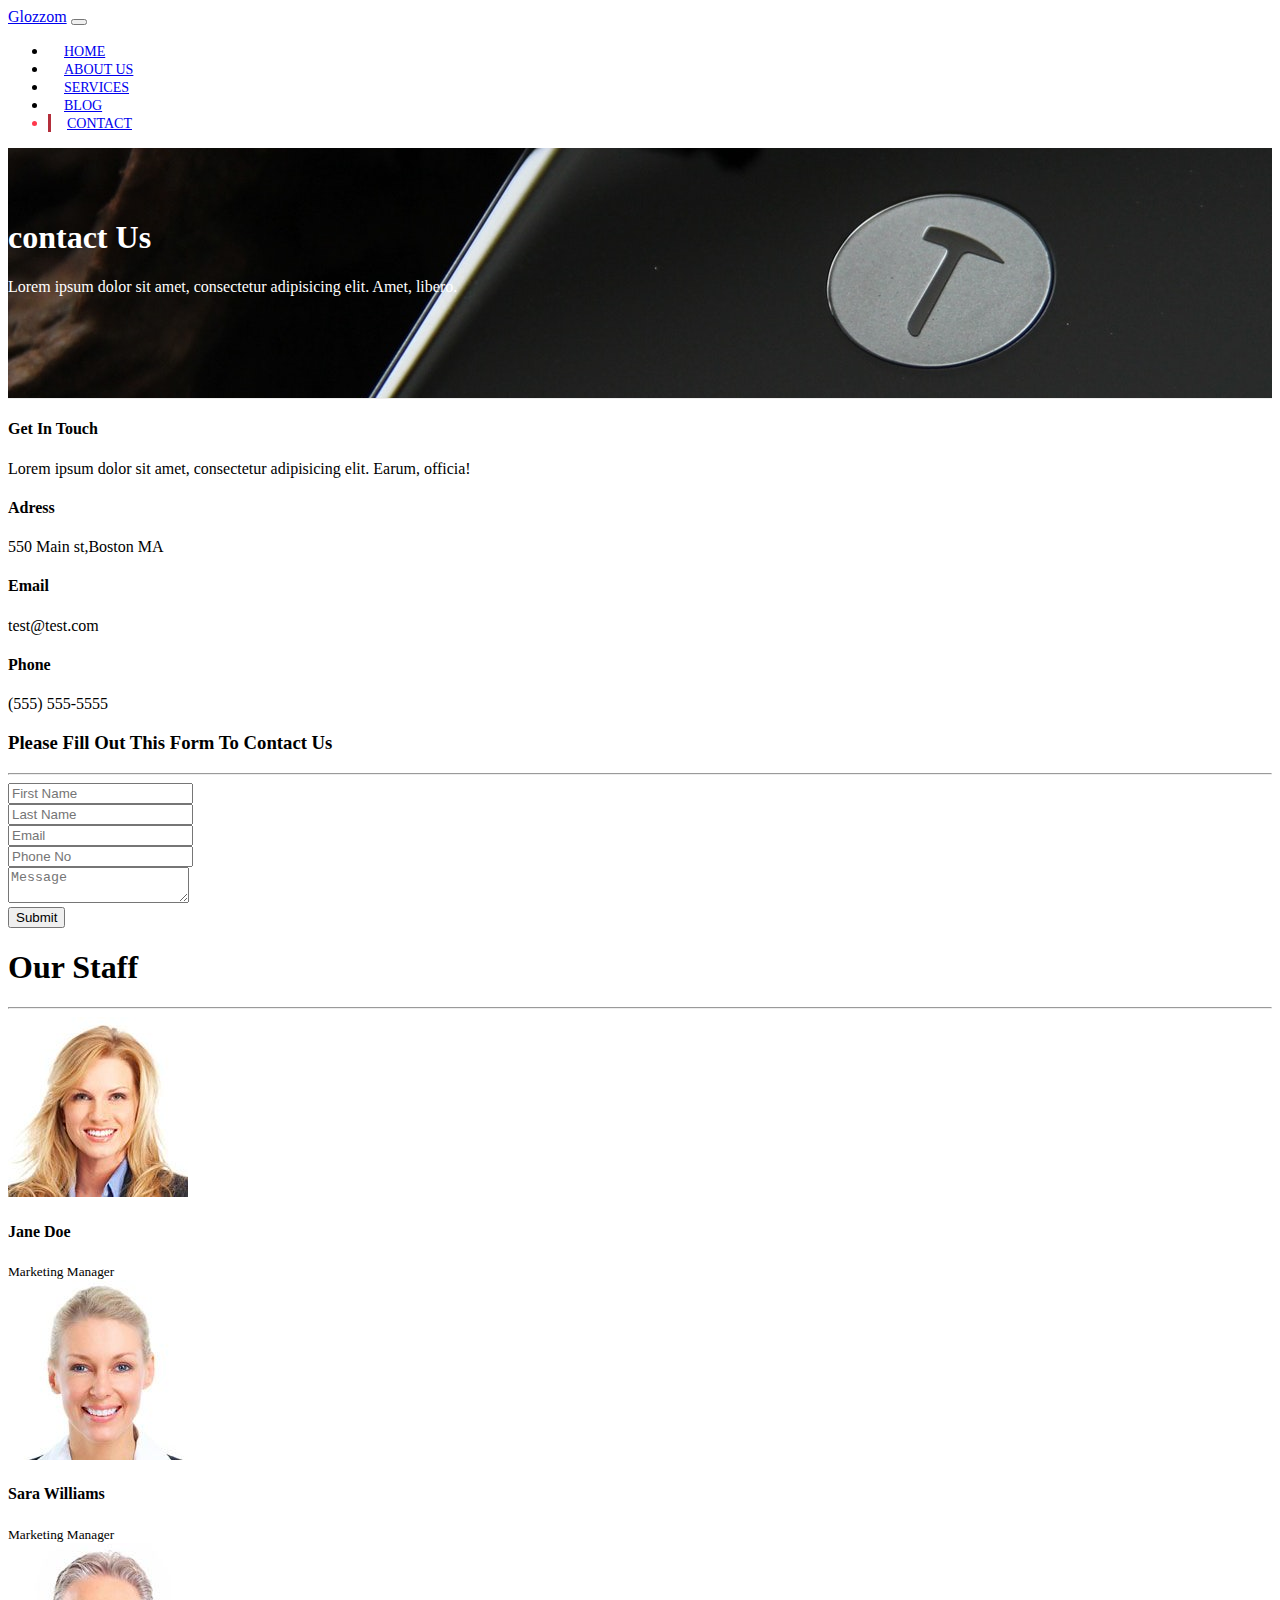
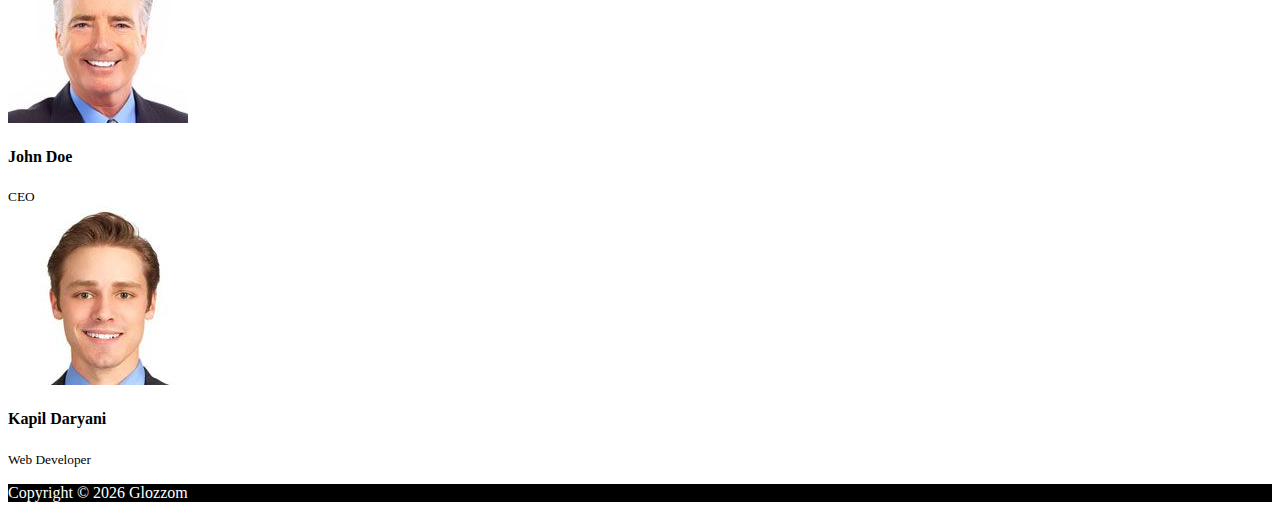
<file: docs/contact.html>
<!DOCTYPE html>
<html lang="en">

<head>
    <meta charset="UTF-8">
    <meta name="viewport" content="width=device-width, initial-scale=1.0">
    <meta http-equiv="X-UA-Compatible" content="ie=edge">
    <link rel="stylesheet" href="https://use.fontawesome.com/releases/v5.0.13/css/all.css" integrity="sha384-DNOHZ68U8hZfKXOrtjWvjxusGo9WQnrNx2sqG0tfsghAvtVlRW3tvkXWZh58N9jp" crossorigin="anonymous">
    <link rel="stylesheet" href="https://stackpath.bootstrapcdn.com/bootstrap/4.1.1/css/bootstrap.min.css" integrity="sha384-WskhaSGFgHYWDcbwN70/dfYBj47jz9qbsMId/iRN3ewGhXQFZCSftd1LZCfmhktB" crossorigin="anonymous">
    <link rel="stylesheet" href="glozzom.css">
    <title>Glozzom</title>
</head>

<body>

    <!--NAVBAR-->

    <nav class="navbar navbar-expand-sm navbar-dark bg-dark">
        <div class="container">
            <a href="index.html" class="navbar-brand">Glozzom</a>
            <button class="navbar-toggler" data-toggle="collapse" data-target="#navbarCollapse">
                <span class="navbar-toggler-icon"></span>
            </button>
            <div class="collapse navbar-collapse" id="navbarCollapse">
                <ul class="navbar-nav ml-auto">
                    <li class="nav-item">
                        <a href="index.html" class="nav-link">Home</a>
                    </li>
                    <li class="nav-item">
                        <a href="about.html" class="nav-link">About Us</a>
                    </li>
                    <li class="nav-item">
                        <a href="services.html" class="nav-link">Services</a>
                    </li>
                    <li class="nav-item">
                        <a href="blog.html" class="nav-link">Blog</a>
                    </li>
                    <li class="nav-item active">
                        <a href="contact.html" class="nav-link">Contact</a>
                    </li>
                </ul>
            </div>
        </div>
    </nav>

    <!--PAGE HEADER-->

    <header id="page-header">
        <div class="container">
            <div class="row">
                <div class="col-md-6 m-auto text-center">
                    <h1>contact Us</h1>
                    <p>Lorem ipsum dolor sit amet, consectetur adipisicing elit. Amet, libero.</p>
                </div>
            </div>
        </div>
    </header>

    <!--CONTACT SECTION-->
    <seciton class="py-3" id="contact">
        <div class="container">
            <div class="row">
                <div class="col-md-4">
                    <div class="card p-4">
                        <div class="card-body">
                            <h4>Get In Touch</h4>
                            <p>Lorem ipsum dolor sit amet, consectetur adipisicing elit. Earum, officia!</p>
                            <h4>Adress</h4>
                            <p>550 Main st,Boston MA</p>
                            <h4>Email</h4>
                            <p>test@test.com</p>
                            <h4>Phone</h4>
                            <p>(555) 555-5555</p>
                        </div>
                    </div>
                </div>
                <div class="col-md-8">
                    <div class="card p-4">
                        <div class="card-body">
                            <h3 class="text-center">Please Fill Out This Form To Contact Us</h3>
                            <hr>
                            <div class="row">
                                <div class="col-md-6">
                                    <div class="form-group"><input type="text" class="form-control" placeholder="First Name"></div>
                                </div>
                                <div class="col-md-6">
                                    <div class="form-group"><input type="text" class="form-control" placeholder="Last Name"></div>
                                </div>
                                <div class="col-md-6">
                                    <div class="form-group"><input type="email" class="form-control" placeholder="Email"></div>
                                </div>
                                <div class="col-md-6">
                                    <div class="form-group"><input type="text" class="form-control" placeholder="Phone No"></div>
                                </div>
                            </div>
                            <div class="row">
                                <div class="col-md-12">
                                    <div class="form-group"><textarea class="form-control" placeholder="Message"></textarea></div>
                                </div>
                                <div class="col-md-12">
                                    <div class="form-group"><input type="submit" value="Submit" class="btn btn-outline-danger btn-block"></div>
                                </div>
                            </div>
                        </div>
                    </div>
                </div>
            </div>
        </div>
    </seciton>
    
    <!--STAFF-->
    
    <section id="staff" class="py-5 text-center bg-dark text-white">
        <div class="container">
            <h1>Our Staff</h1>
            <hr>
            <div class="row">
                <div class="col-md-3">
                    <img src="person1.jpg" alt="" class="img-fluid rounded-circle mb-2">
                    <h4>Jane Doe</h4>
                    <small>Marketing Manager</small>
                </div>
                <div class="col-md-3">
                      <img src="person2.jpg" alt="" class="img-fluid rounded-circle mb-2">
                    <h4>Sara Williams</h4>
                    <small>Marketing Manager</small>
                </div>
                <div class="col-md-3">
                      <img src="person3.jpg" alt="" class="img-fluid rounded-circle mb-2">
                    <h4>John Doe</h4>
                    <small>CEO</small>
                </div>
                <div class="col-md-3">
                      <img src="person4.jpg" alt="" class="img-fluid rounded-circle mb-2">
                    <h4>Kapil Daryani</h4>
                    <small>Web Developer</small>
                </div>
            </div>
        </div>
    </section>

    <!-- FOOTER -->

    <footer id="main-footer" class="text-center p-4">
        <div class="container">
            <div class="row">
                <div class="col">
                    <p>Copyright &copy;
                        <span id="year"></span> Glozzom
                    </p>
                </div>
            </div>
        </div>
    </footer>


    <script src="https://cdnjs.cloudflare.com/ajax/libs/jquery/3.6.0/jquery.min.js" integrity="sha512-894YE6QWD5I59HgZOGReFYm4dnWc1Qt5NtvYSaNcOP+u1T9qYdvdihz0PPSiiqn/+/3e7Jo4EaG7TubfWGUrMQ==" crossorigin="anonymous" referrerpolicy="no-referrer"></script>
    <script src="https://cdnjs.cloudflare.com/ajax/libs/popper.js/1.14.3/umd/popper.min.js" integrity="sha384-ZMP7rVo3mIykV+2+9J3UJ46jBk0WLaUAdn689aCwoqbBJiSnjAK/l8WvCWPIPm49" crossorigin="anonymous"></script>
    <script src="https://stackpath.bootstrapcdn.com/bootstrap/4.1.1/js/bootstrap.min.js" integrity="sha384-smHYKdLADwkXOn1EmN1qk/HfnUcbVRZyYmZ4qpPea6sjB/pTJ0euyQp0Mk8ck+5T" crossorigin="anonymous"></script>
    <script>
        // Get the current year for the copyright
        $('#year').text(new Date().getFullYear());

    </script>
</body>

</html>
</file>
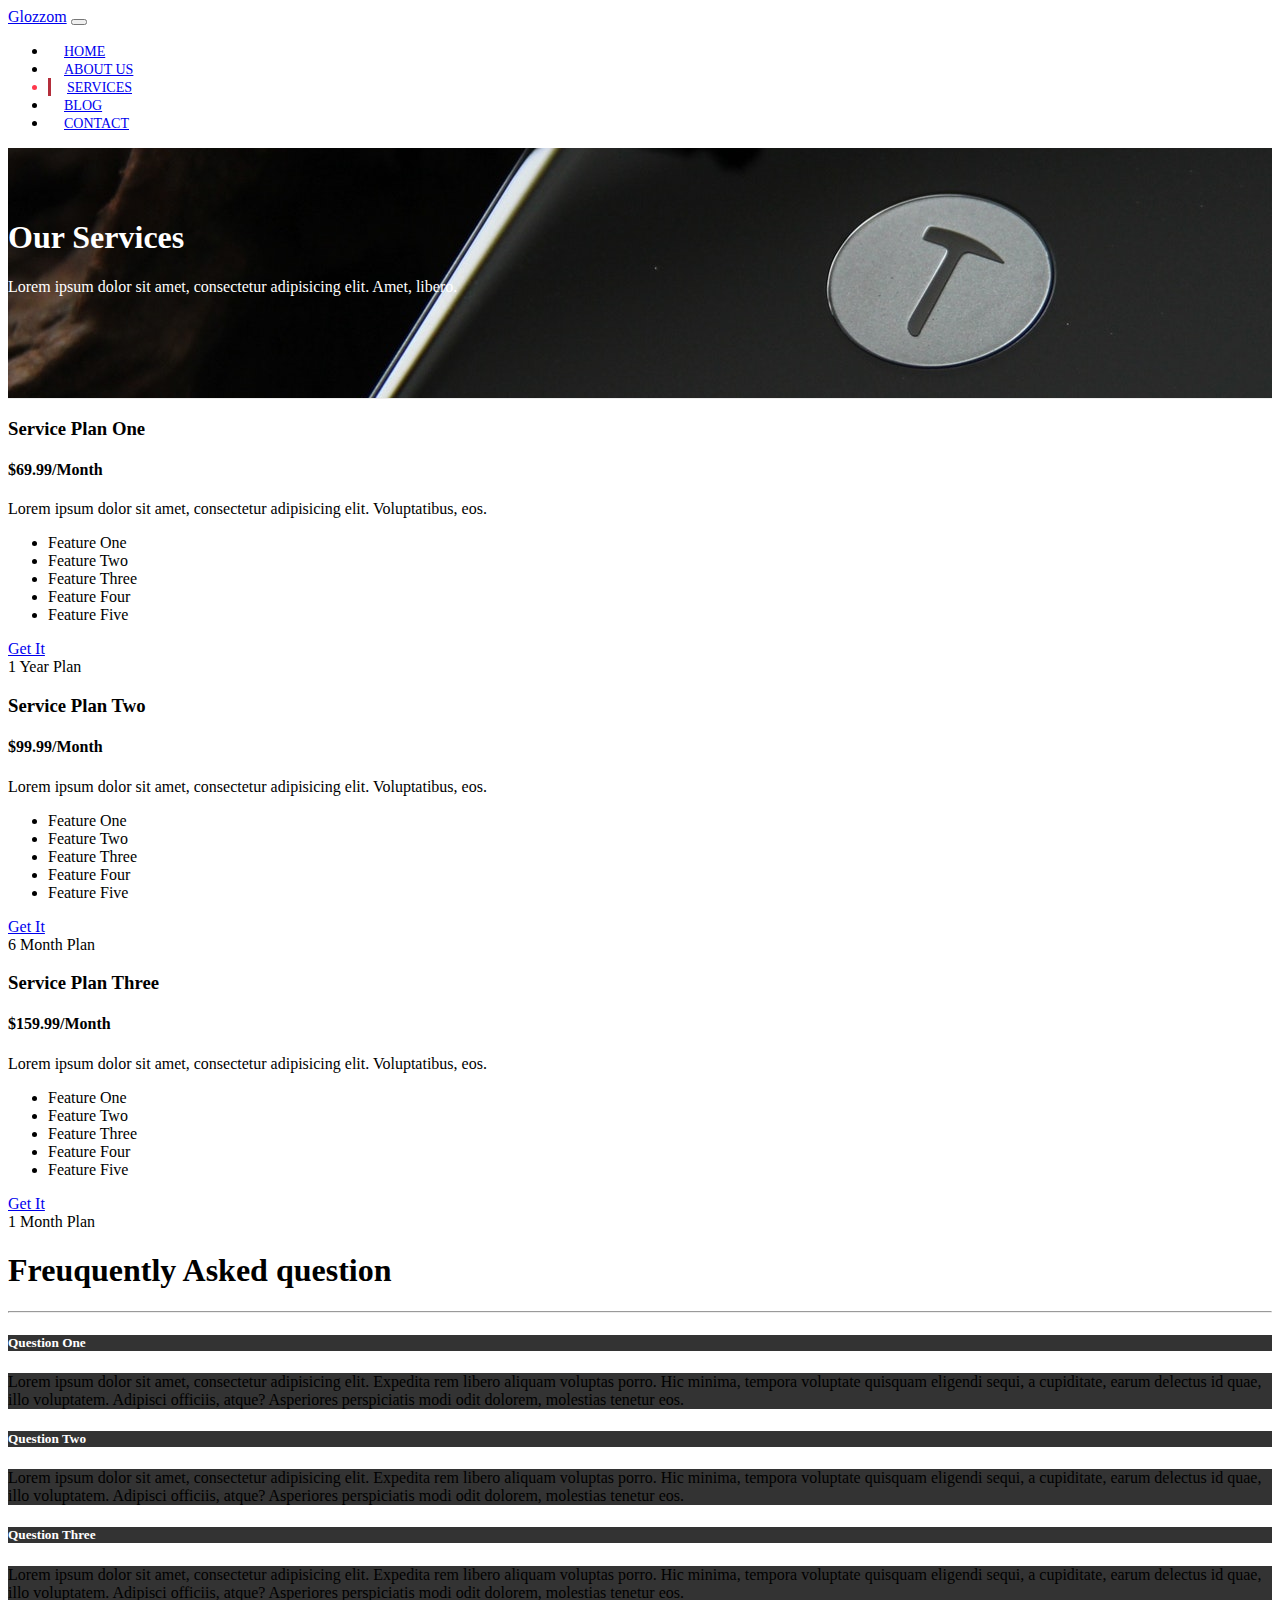
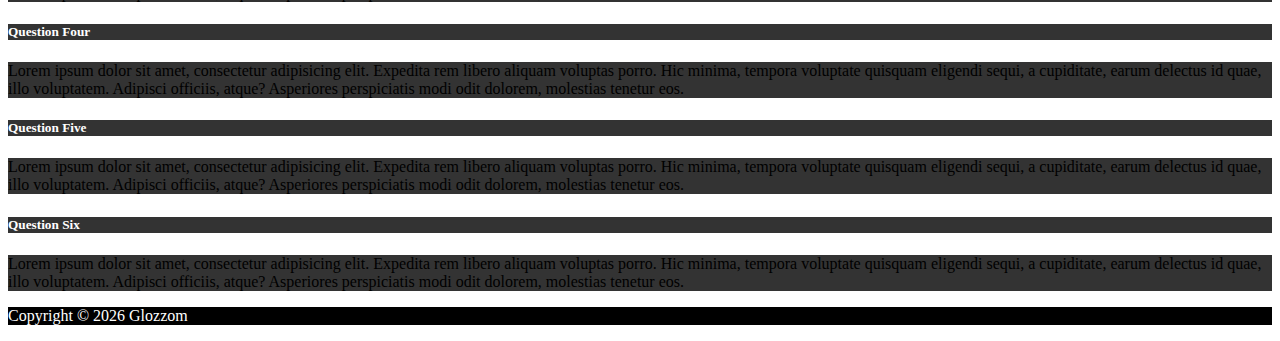
<file: docs/services.html>
<!DOCTYPE html>
<html lang="en">

<head>
    <meta charset="UTF-8">
    <meta name="viewport" content="width=device-width, initial-scale=1.0">
    <meta http-equiv="X-UA-Compatible" content="ie=edge">
    <link rel="stylesheet" href="https://use.fontawesome.com/releases/v5.0.13/css/all.css" integrity="sha384-DNOHZ68U8hZfKXOrtjWvjxusGo9WQnrNx2sqG0tfsghAvtVlRW3tvkXWZh58N9jp" crossorigin="anonymous">
    <link rel="stylesheet" href="https://stackpath.bootstrapcdn.com/bootstrap/4.1.1/css/bootstrap.min.css" integrity="sha384-WskhaSGFgHYWDcbwN70/dfYBj47jz9qbsMId/iRN3ewGhXQFZCSftd1LZCfmhktB" crossorigin="anonymous">
    <link rel="stylesheet" href="glozzom.css">
    <title>Glozzom</title>
</head>

<body>

    <!--NAVBAR-->

    <nav class="navbar navbar-expand-sm navbar-dark bg-dark">
        <div class="container">
            <a href="index.html" class="navbar-brand">Glozzom</a>
            <button class="navbar-toggler" data-toggle="collapse" data-target="#navbarCollapse">
                <span class="navbar-toggler-icon"></span>
            </button>
            <div class="collapse navbar-collapse" id="navbarCollapse">
                <ul class="navbar-nav ml-auto">
                    <li class="nav-item">
                        <a href="index.html" class="nav-link">Home</a>
                    </li>
                    <li class="nav-item">
                        <a href="about.html" class="nav-link">About Us</a>
                    </li>
                    <li class="nav-item active">
                        <a href="services.html" class="nav-link">Services</a>
                    </li>
                    <li class="nav-item">
                        <a href="blog.html" class="nav-link">Blog</a>
                    </li>
                    <li class="nav-item">
                        <a href="contact.html" class="nav-link">Contact</a>
                    </li>
                </ul>
            </div>
        </div>
    </nav>

    <!--PAGE HEADER-->

    <header id="page-header">
        <div class="container">
            <div class="row">
                <div class="col-md-6 m-auto text-center">
                    <h1>Our Services</h1>
                    <p>Lorem ipsum dolor sit amet, consectetur adipisicing elit. Amet, libero.</p>
                </div>
            </div>
        </div>
    </header>

    <!--SERVICES SECTION-->

    <section id="services" class="py-5">
        <div class="container">
            <div class="row">
                <div class="col-md-4">
                    <div class="card text-center">
                        <div class="card-header bg-danger text-white">
                            <h3>
                                Service Plan One
                            </h3>
                        </div>
                        <div class="card-body">
                            <h4 class="card-title">$69.99/Month</h4>
                            <p class="card-text">Lorem ipsum dolor sit amet, consectetur adipisicing elit. Voluptatibus, eos.</p>
                            <ul class="list-group">
                                <li class="list-group-item">
                                    <i class="fas fa-check"></i> Feature One
                                </li>
                                <li class="list-group-item">
                                    <i class="fas fa-check"></i> Feature Two
                                </li>
                                <li class="list-group-item">
                                    <i class="fas fa-check"></i> Feature Three
                                </li>
                                <li class="list-group-item">
                                    <i class="fas fa-check"></i> Feature Four
                                </li>
                                <li class="list-group-item">
                                    <i class="fas fa-check"></i> Feature Five
                                </li>
                            </ul>
                            <a href="#" class="btn btn-danger btn-block mt-2">Get It</a>
                        </div>
                        <div class="card-footer text-muted">1 Year Plan</div>
                    </div>
                </div>


                <div class="col-md-4">
                    <div class="card text-center">
                        <div class="card-header bg-dark text-white">
                            <h3>
                                Service Plan Two
                            </h3>
                        </div>
                        <div class="card-body">
                            <h4 class="card-title">$99.99/Month</h4>
                            <p class="card-text">Lorem ipsum dolor sit amet, consectetur adipisicing elit. Voluptatibus, eos.</p>
                            <ul class="list-group">
                                <li class="list-group-item">
                                    <i class="fas fa-check"></i> Feature One
                                </li>
                                <li class="list-group-item">
                                    <i class="fas fa-check"></i> Feature Two
                                </li>
                                <li class="list-group-item">
                                    <i class="fas fa-check"></i> Feature Three
                                </li>
                                <li class="list-group-item">
                                    <i class="fas fa-check"></i> Feature Four
                                </li>
                                <li class="list-group-item">
                                    <i class="fas fa-check"></i> Feature Five
                                </li>
                            </ul>
                            <a href="#" class="btn btn-danger btn-block mt-2">Get It</a>
                        </div>
                        <div class="card-footer text-muted">6 Month Plan</div>
                    </div>
                </div>


                <div class="col-md-4">
                    <div class="card text-center">
                        <div class="card-header bg-dark text-white">
                            <h3>
                                Service Plan Three
                            </h3>
                        </div>
                        <div class="card-body">
                            <h4 class="card-title">$159.99/Month</h4>
                            <p class="card-text">Lorem ipsum dolor sit amet, consectetur adipisicing elit. Voluptatibus, eos.</p>
                            <ul class="list-group">
                                <li class="list-group-item">
                                    <i class="fas fa-check"></i> Feature One
                                </li>
                                <li class="list-group-item">
                                    <i class="fas fa-check"></i> Feature Two
                                </li>
                                <li class="list-group-item">
                                    <i class="fas fa-check"></i> Feature Three
                                </li>
                                <li class="list-group-item">
                                    <i class="fas fa-check"></i> Feature Four
                                </li>
                                <li class="list-group-item">
                                    <i class="fas fa-check"></i> Feature Five
                                </li>
                            </ul>
                            <a href="#" class="btn btn-danger btn-block mt-2">Get It</a>
                        </div>
                        <div class="card-footer text-muted">1 Month Plan</div>
                    </div>
                </div>
            </div>
        </div>
    </section>

    <!--FAQ-->

    <section id="faq" class="text-white bg-dark py-5">
        <div class="container">
            <h1 class="text-center">Freuquently Asked question</h1>
            <hr>
            <div class="row">
                <div class="col-md-6">
                    <div id="accordian">
                        <div class="card">
                            <div class="card-header">
                                <h5 class="mb-0">
                                    <a href="#collapseOne" data-toggle="collapse" data-parent="accordian">Question One</a>
                                </h5>
                            </div>
                            <div id="collapseOne" class="collapse">
                                <div class="card-body">
                                    Lorem ipsum dolor sit amet, consectetur adipisicing elit. Expedita rem libero aliquam voluptas porro. Hic minima, tempora voluptate quisquam eligendi sequi, a cupiditate, earum delectus id quae, illo voluptatem. Adipisci officiis, atque? Asperiores perspiciatis modi odit dolorem, molestias tenetur eos.
                                </div>
                            </div>
                        </div>
                         <div class="card">
                            <div class="card-header">
                                <h5 class="mb-0">
                                    <a href="#collapseTwo" data-toggle="collapse" data-parent="accordian">Question Two</a>
                                </h5>
                            </div>
                            <div id="collapseTwo" class="collapse">
                                <div class="card-body">
                                    Lorem ipsum dolor sit amet, consectetur adipisicing elit. Expedita rem libero aliquam voluptas porro. Hic minima, tempora voluptate quisquam eligendi sequi, a cupiditate, earum delectus id quae, illo voluptatem. Adipisci officiis, atque? Asperiores perspiciatis modi odit dolorem, molestias tenetur eos.
                                </div>
                            </div>
                        </div>
                         <div class="card">
                            <div class="card-header">
                                <h5 class="mb-0">
                                    <a href="#collapseThree" data-toggle="collapse" data-parent="accordian">Question Three</a>
                                </h5>
                            </div>
                            <div id="collapseThree" class="collapse">
                                <div class="card-body">
                                    Lorem ipsum dolor sit amet, consectetur adipisicing elit. Expedita rem libero aliquam voluptas porro. Hic minima, tempora voluptate quisquam eligendi sequi, a cupiditate, earum delectus id quae, illo voluptatem. Adipisci officiis, atque? Asperiores perspiciatis modi odit dolorem, molestias tenetur eos.
                                </div>
                            </div>
                        </div>
                    </div>
                </div>
                <div class="col-md-6">
                    <div id="accordian">
                        <div class="card">
                            <div class="card-header">
                                <h5 class="mb-0">
                                    <a href="#collapseFour" data-toggle="collapse" data-parent="accordian">Question Four</a>
                                </h5>
                            </div>
                            <div id="collapseFour" class="collapse">
                                <div class="card-body">
                                    Lorem ipsum dolor sit amet, consectetur adipisicing elit. Expedita rem libero aliquam voluptas porro. Hic minima, tempora voluptate quisquam eligendi sequi, a cupiditate, earum delectus id quae, illo voluptatem. Adipisci officiis, atque? Asperiores perspiciatis modi odit dolorem, molestias tenetur eos.
                                </div>
                            </div>
                        </div>
                         <div class="card">
                            <div class="card-header">
                                <h5 class="mb-0">
                                    <a href="#collapseFive" data-toggle="collapse" data-parent="accordian">Question Five</a>
                                </h5>
                            </div>
                            <div id="collapseFive" class="collapse">
                                <div class="card-body">
                                    Lorem ipsum dolor sit amet, consectetur adipisicing elit. Expedita rem libero aliquam voluptas porro. Hic minima, tempora voluptate quisquam eligendi sequi, a cupiditate, earum delectus id quae, illo voluptatem. Adipisci officiis, atque? Asperiores perspiciatis modi odit dolorem, molestias tenetur eos.
                                </div>
                            </div>
                        </div>
                         <div class="card">
                            <div class="card-header">
                                <h5 class="mb-0">
                                    <a href="#collapseSix" data-toggle="collapse" data-parent="accordian">Question Six</a>
                                </h5>
                            </div>
                            <div id="collapseSix" class="collapse">
                                <div class="card-body">
                                    Lorem ipsum dolor sit amet, consectetur adipisicing elit. Expedita rem libero aliquam voluptas porro. Hic minima, tempora voluptate quisquam eligendi sequi, a cupiditate, earum delectus id quae, illo voluptatem. Adipisci officiis, atque? Asperiores perspiciatis modi odit dolorem, molestias tenetur eos.
                                </div>
                            </div>
                        </div>
                    </div>
                </div>
            </div>
        </div>
    </section>

    <!-- FOOTER -->

    <footer id="main-footer" class="text-center p-4">
        <div class="container">
            <div class="row">
                <div class="col">
                    <p>Copyright &copy;
                        <span id="year"></span> Glozzom
                    </p>
                </div>
            </div>
        </div>
    </footer>


    <script src="https://cdnjs.cloudflare.com/ajax/libs/jquery/3.6.0/jquery.min.js" integrity="sha512-894YE6QWD5I59HgZOGReFYm4dnWc1Qt5NtvYSaNcOP+u1T9qYdvdihz0PPSiiqn/+/3e7Jo4EaG7TubfWGUrMQ==" crossorigin="anonymous" referrerpolicy="no-referrer"></script>
    <script src="https://cdnjs.cloudflare.com/ajax/libs/popper.js/1.14.3/umd/popper.min.js" integrity="sha384-ZMP7rVo3mIykV+2+9J3UJ46jBk0WLaUAdn689aCwoqbBJiSnjAK/l8WvCWPIPm49" crossorigin="anonymous"></script>
    <script src="https://stackpath.bootstrapcdn.com/bootstrap/4.1.1/js/bootstrap.min.js" integrity="sha384-smHYKdLADwkXOn1EmN1qk/HfnUcbVRZyYmZ4qpPea6sjB/pTJ0euyQp0Mk8ck+5T" crossorigin="anonymous"></script>
    <script>
        // Get the current year for the copyright
        $('#year').text(new Date().getFullYear());

    </script>
</body>

</html>
</file>
<file: docs/glozzom.css>
body{
    overflow-x: hidden;
}

.navbar .nav-link {
    font-size: 14px;
    text-transform: uppercase;
    padding-left: 1rem !important;
    padding-right: 1rem;
}

.navbar .nav-item a:hover {
    color: #ff384c !important;
}

.navbar .nav-item.active {
    border-left: #b42e3b 3px solid;
     color: #ff384c !important;
}

.carousel-item {
    height: 450px;
}

.carousel-image-1 {
    background: url(image1.jpg);
    background-size: cover;
}

.carousel-image-2 {
    background: url(image2.jpg);
    background-size: cover;
}

.carousel-image-3 {
    background: url(image3.jpg);
    background-size: cover;
}

#home-heading{
    position: relative;
    min-height: 200px;
    background: url(lights.jpg);
    background-attachment: fixed;
    background-repeat: no-repeat;
    text-align: center;
    color: white;
}

.dark-overlay{
    position: absolute;
    top:0;
    left:0;
    width: 100%;
    height: 100%;
    background: rgba(0, 0, 0, 0.80);
}

#video-play{
     position: relative;
    min-height: 200px;
    background: url(media.jpg);
    background-attachment: fixed;
    background-repeat: no-repeat;
    background-position: 0 -300px;
    text-align: center;
    color: white;
}

#video-play a{
    color: white;
}


/*ABOUT US*/

#page-header{
    height:200px;
    background: url('image1.jpg');
    background-position: 0 -360px;
    background-attachment: fixed;
    color: #fff;
    border-bottom: 1px #eee solid;
    padding-top: 50px;
    
}


.about-img{
    margin-top:-50px;
}

#faq .card{
    border:#444;
}

#faq a{
    color: white;
    text-decoration: none;
}

#faq .card-body,
#faq .card-header{
    background: #333;
}

#main-footer{
    background-color: black;
    color: white;
}






































/*END*/
</file>
